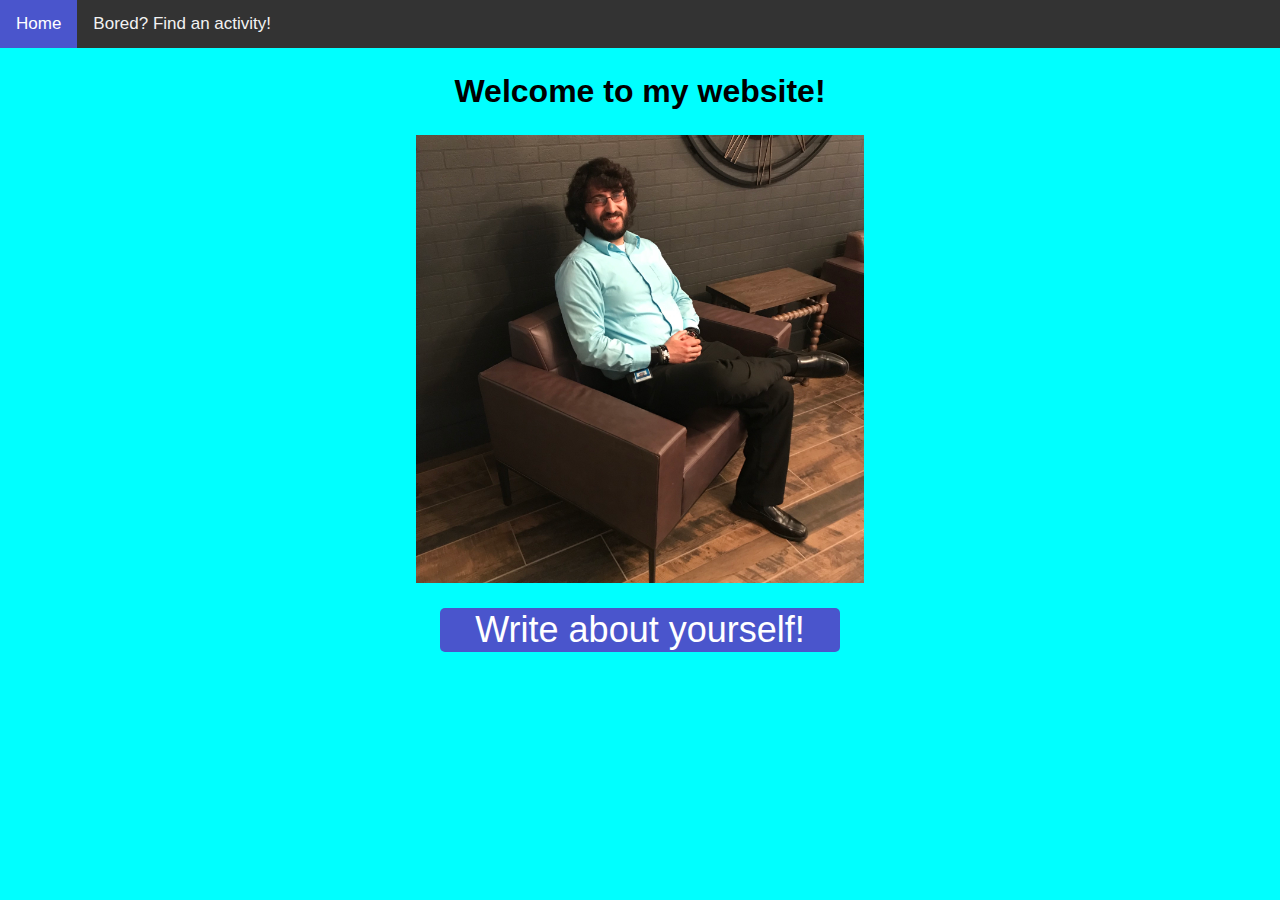
<file: index.html>
<!DOCTYPE html>
<html>
    <head>
        <title>Marwan's Personal Website</title>
        <link rel="stylesheet" href="styles/index.css" />
    </head>
    <body>
        <div class="topnav">
            <a href="index.html" class="active">Home</a>
            <a href="activity-finder.html">Bored? Find an activity!</a>
        </div>
        <h1>Welcome to my website!</h1>
        <img src="images/self.jpg" />
        <button id="about-me-button">Write about yourself!</button>
        <p id="about-me"></p>
    </body>
    <script>
        const about_me_button = document.getElementById("about-me-button");
        const about_me_paragraph = document.getElementById("about-me");

        function writeAboutMe() {
            const about_me = prompt("Write a sentence about yourself:");
            about_me_paragraph.textContent = about_me;
        }

        about_me_button.addEventListener("click", writeAboutMe);
    </script>
</html>
</file>
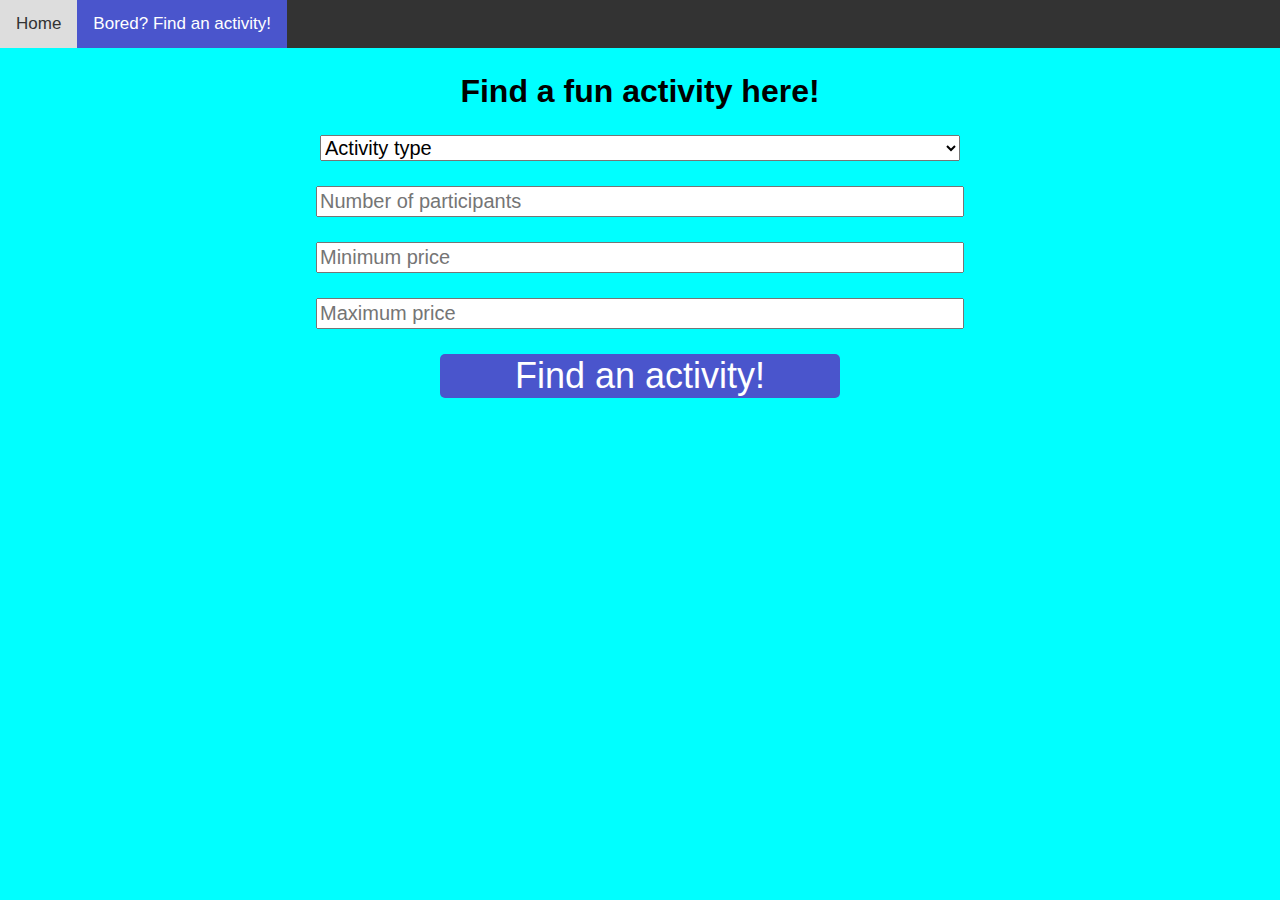
<file: activity-finder.html>
<!DOCTYPE html>
<html>

<head>
    <title>Find a fun activity here!</title>
    <link rel="stylesheet" href="styles/index.css" />
</head>

<body>
    <div class="topnav">
        <a href="index.html">Home</a>
        <a href="activity-finder.html" class="active">Bored? Find an activity!</a>
    </div>
    <h1>Find a fun activity here!</h1>
    <form onsubmit="getActivity();return false;">
        <select id="type">
            <option selected disabled value="">Activity type</option>
            <option value="education">Education</option>
            <option value="recreational">Recreational</option>
            <option value="social">Social</option>
            <option value="diy">DIY</option>
            <option value="charity">Charity</option>
            <option value="cooking">Cooking</option>
            <option value="relaxation">Relaxation</option>
            <option value="music">Music</option>
        </select>
        <input type="number" id="participants" name="participants" placeholder="Number of participants" />
        <input type="text" id="min_price" name="min_price" placeholder="Minimum price" />
        <input type="text" id="max_price" name="max_price" placeholder="Maximum price" />
        <button type="submit" id="find-activity-button">Find an activity!</button>
    </form>
    <div class="activity">
        <div id="activity_name"></div>
        <div id="activity_type"></div>
        <div id="activity_participants"></div>
        <div id="activity_price"></div>
        <div id="activity_error"></div>
    </div>
    <script type="text/javascript">
        function isNumberGreaterThanZero(number) {
            const floatNumber = parseFloat(number);
            return !isNaN(floatNumber) && floatNumber > 0;
        }

        function formIsValid() {
            const participants = document.getElementById("participants").value.trim();
            const min_price = document.getElementById("min_price").value.trim();
            const max_price = document.getElementById("max_price").value.trim();

            if (participants && participants < 1 || participants > 8) {
                alert("If entering a number of participants, it needs to be between 1 and 8!");
                return false;
            }
            if (min_price && !isNumberGreaterThanZero(min_price)) {
                alert("You need a valid number greater than zero for the minimum price!");
                return false;
            }
            if (max_price && !isNumberGreaterThanZero(max_price)) {
                alert("You need a valid number greater than zero for the maximum price!");
                return false;
            }
            if(isNumberGreaterThanZero(min_price) && isNumberGreaterThanZero(max_price)){
                if(parseFloat(min_price) > parseFloat(max_price)){
                    alert("The minimum price needs to be less than or equal to the maximum price!");
                    return false;
                }
            }
            return true;
        }

        function getActivity() {
            document.getElementById("activity_name").innerHTML = "";
            document.getElementById("activity_type").innerHTML = "";
            document.getElementById("activity_participants").innerHTML = "";
            document.getElementById("activity_price").innerHTML = "";
            document.getElementById("activity_error").innerHTML = "";

            if(!formIsValid()) return;

            const type = document.getElementById("type").value;
            const participants = document.getElementById("participants").value.trim();
            const min_price = document.getElementById("min_price").value.trim();
            const max_price = document.getElementById("max_price").value.trim();

            let url = "https://dp5m7htls1.execute-api.us-east-1.amazonaws.com/default/BoredAPIProxy?";

            if (type !== "") {
                url += `type=${type}&`;
            }
            if (participants !== "") {
                url += `participants=${participants}&`;
            }
            if (min_price !== "") {
                url += `minprice=${min_price}&`;
            }
            if (max_price !== "") {
                url += `maxprice=${max_price}&`;
            }

            fetch(url)
                .then(response => {
                    return response.text();
                })
                .then(text => {
                    console.log(text);
                    const response = JSON.parse(text);
                    if(response["activity"] && response["type"] && response["participants"] && response["price"] >= 0) {
                        document.getElementById("activity_name").innerHTML = "Activity: " + response["activity"];
                        document.getElementById("activity_type").innerHTML = "Type: " + response["type"];
                        document.getElementById("activity_participants").innerHTML = "Number of participants: " + response["participants"];
                        document.getElementById("activity_price").innerHTML = "Price: " + response["price"];
                    } else {
                        document.getElementById("activity_error").innerHTML = "We were unable to find an activity matching the criteria provided.";
                    }
                });
        }
    </script>
</body>

</html>
</file>
<file: styles/index.css>
body {
  font-family: sans-serif;
  justify-content: center;
  background-color: aqua;
  margin: 0 0;
}

img {
  display: block;
  width: 35%;
  margin: 0 auto;
}

h1,
p,
form input,
form select,
form select option,
.activity {
  display: block;
  margin: 25px auto;
  text-align: center;
}

form input,
form select,
form select option {
  width: 50%;
  font-size: 20px;
  line-height: 25px;
  text-align: left;
}

button {
  background-color: rgb(74, 85, 204);
  border-radius: 5px;
  border: none;
  color: white;
  width: 400px;
  font-size: 36px;
  font-family: sans-serif;
  margin: 25px auto;
  display: block;
}

.topnav {
  background-color: #333;
  overflow: hidden;
}

.topnav a {
  float: left;
  color: #f2f2f2;
  text-align: center;
  padding: 14px 16px;
  text-decoration: none;
  font-size: 17px;
}

.topnav a:hover {
  background-color: #ddd;
  color: #333;
}

.topnav a.active {
  background-color: #4a55cc;
  color: white;
}

@media only screen and (max-width: 1000px) {
    img {
        width: 60%;
        margin: 25px auto;
    }

    form,
    form input,
    form select,
    form select option {
        width: 75%;
        margin: 25px auto;
    }

    form label {
        font-size: 16px;
    }

    form input {
        height: 20px;
    }
}

@media only screen and (max-width: 600px) {
    p {
        text-align: left;
    }

    img,
    form,
    form input,
    form select,
    form select option {
        width: 90%;
        margin: 25px auto;
    }
    
    button {
        width: 75%;
        font-size: 20px;
    }
}
</file>
